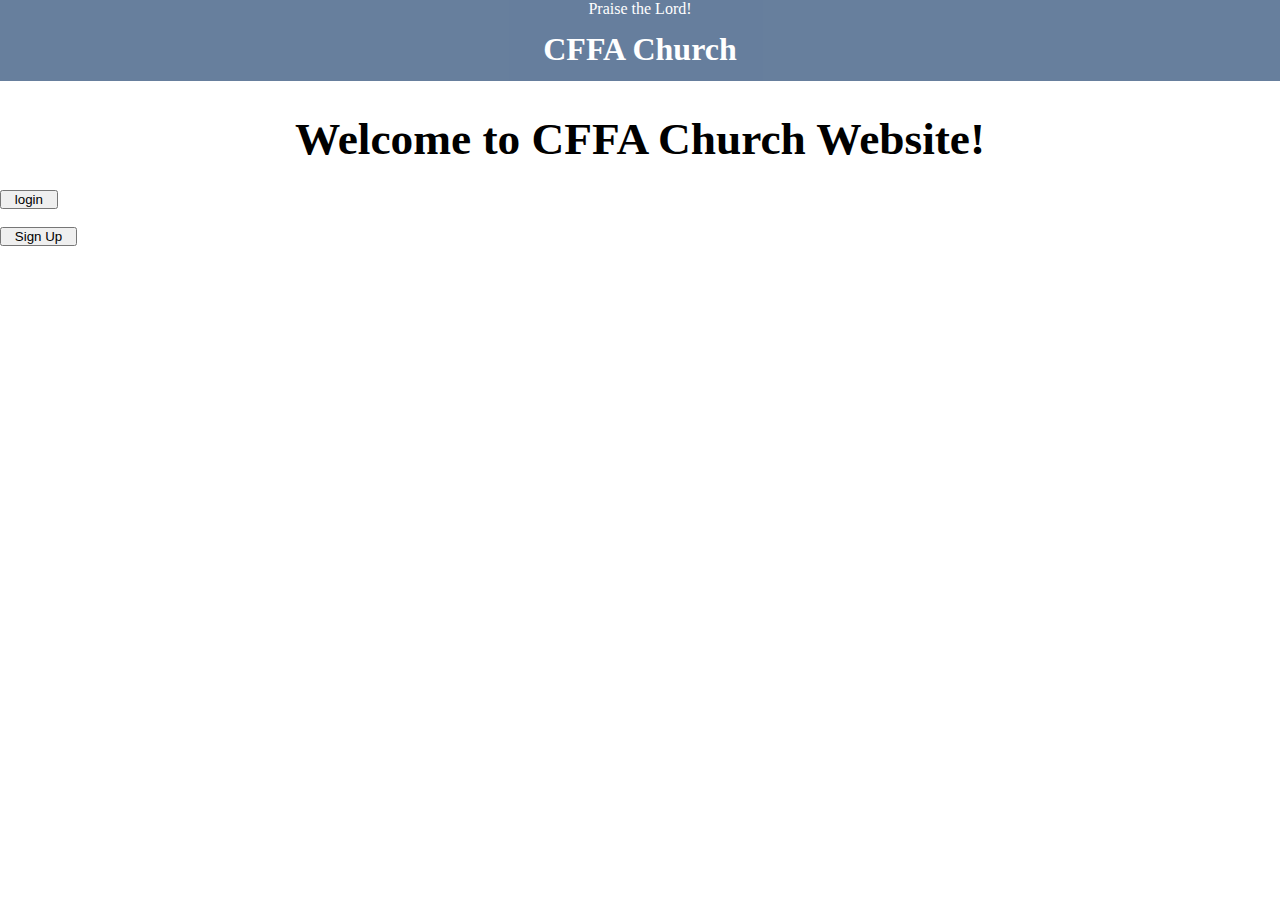
<file: Index.html>
<!DOCTYPE html>
<html lang="en">
  <head>
    <meta charset="UTF-8" />
    <meta name="viewport" content="width=device-width, initial-scale=1.0" />
    <title>CFFA Church</title>
    <link rel="stylesheet" href="home.css" />
  </head>
  <body>
    <header>
      <div>
        <p id="a">Praise the Lord!</p>
        <h1 id="b">CFFA Church</h1>
      </div>
    </header>
    <h2>Welcome to CFFA Church Website!</h2>
    <button>login</button><br /><br />
    <button>Sign Up</button>
  </body>
</html>
</file>
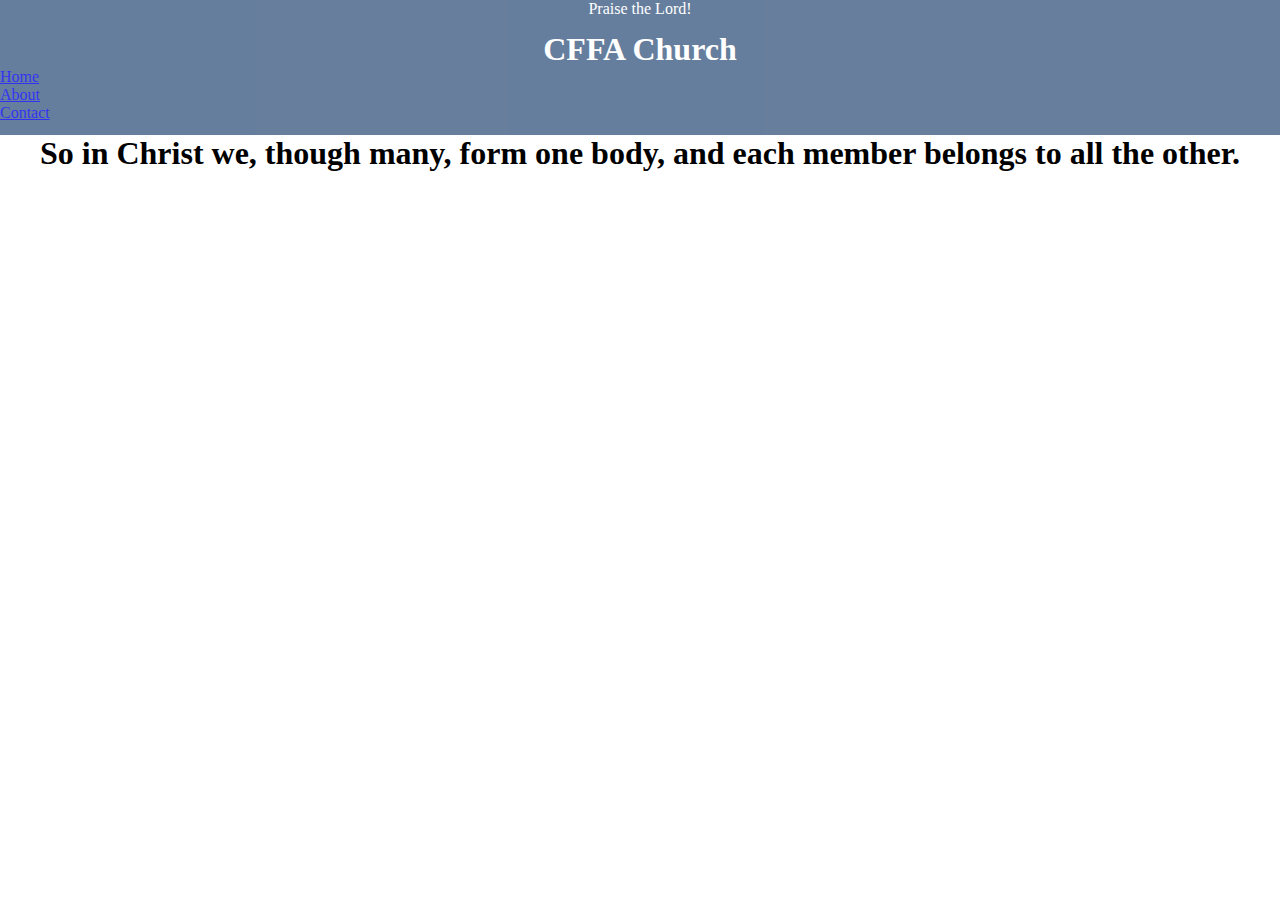
<file: about.html>
<!DOCTYPE html>
<html lang="en">
  <head>
    <meta charset="UTF-8" />
    <meta name="viewport" content="width=device-width, initial-scale=1.0" />
    <title>CFFA Church</title>
    <link rel="stylesheet" href="home.css" />
  </head>
  <body>
    <header>
      <div>
        <p id="a">Praise the Lord!</p>
        <h1 id="b">CFFA Church</h1>
        <nav>
          <ul>
            <li><a href="home.html">Home</a></li>
            <li><a href="about.html">About</a></li>
            <li><a href="contact.html">Contact</a></li>
          </ul>
        </nav>
      </div>
    </header>
    <main>
      <section id="about">
        <h1>
          So in Christ we, though many, form one body, and each member belongs
          to all the other.
        </h1>
      </section>
    </main>
  </body>
</html>
</file>
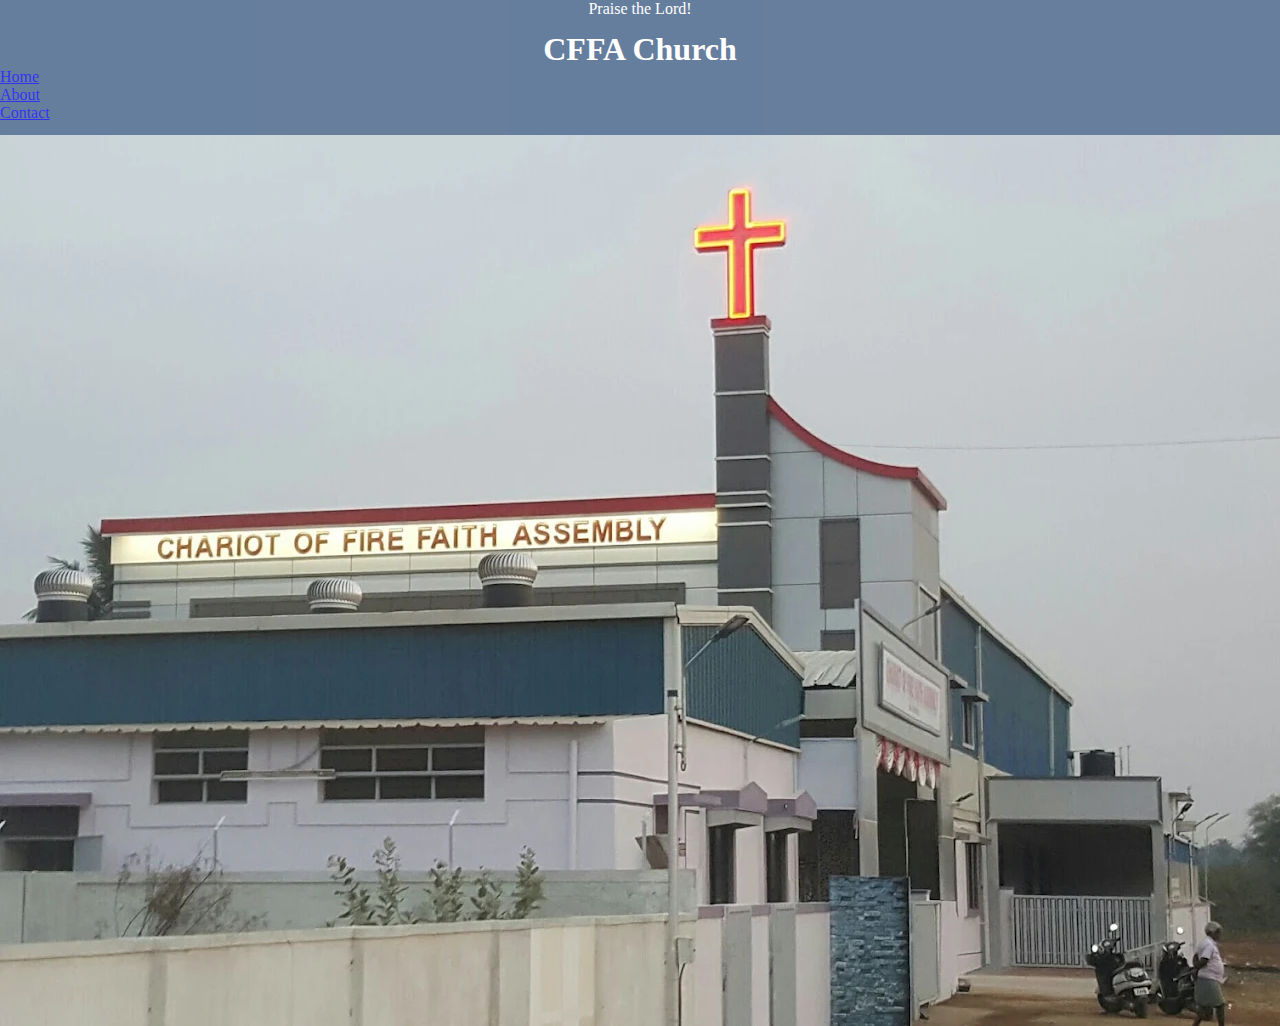
<file: home.html>
<!DOCTYPE html>
<html lang="en">
  <head>
    <meta charset="UTF-8" />
    <meta name="viewport" content="width=device-width, initial-scale=1.0" />
    <title>CFFA Church</title>
    <link rel="stylesheet" href="home.css" />
  </head>
  <body>
    <header>
      <div>
        <p id="a">Praise the Lord!</p>
        <h1 id="b">CFFA Church</h1>
        <nav>
          <ul>
            <li><a href="home.html">Home</a></li>
            <li><a href="about.html">About</a></li>
            <li><a href="contact.html">Contact</a></li>
          </ul>
        </nav>
      </div>
    </header>
    <img id="church" src="Church.webp" alt="Church" />
  </body>
</html>
</file>
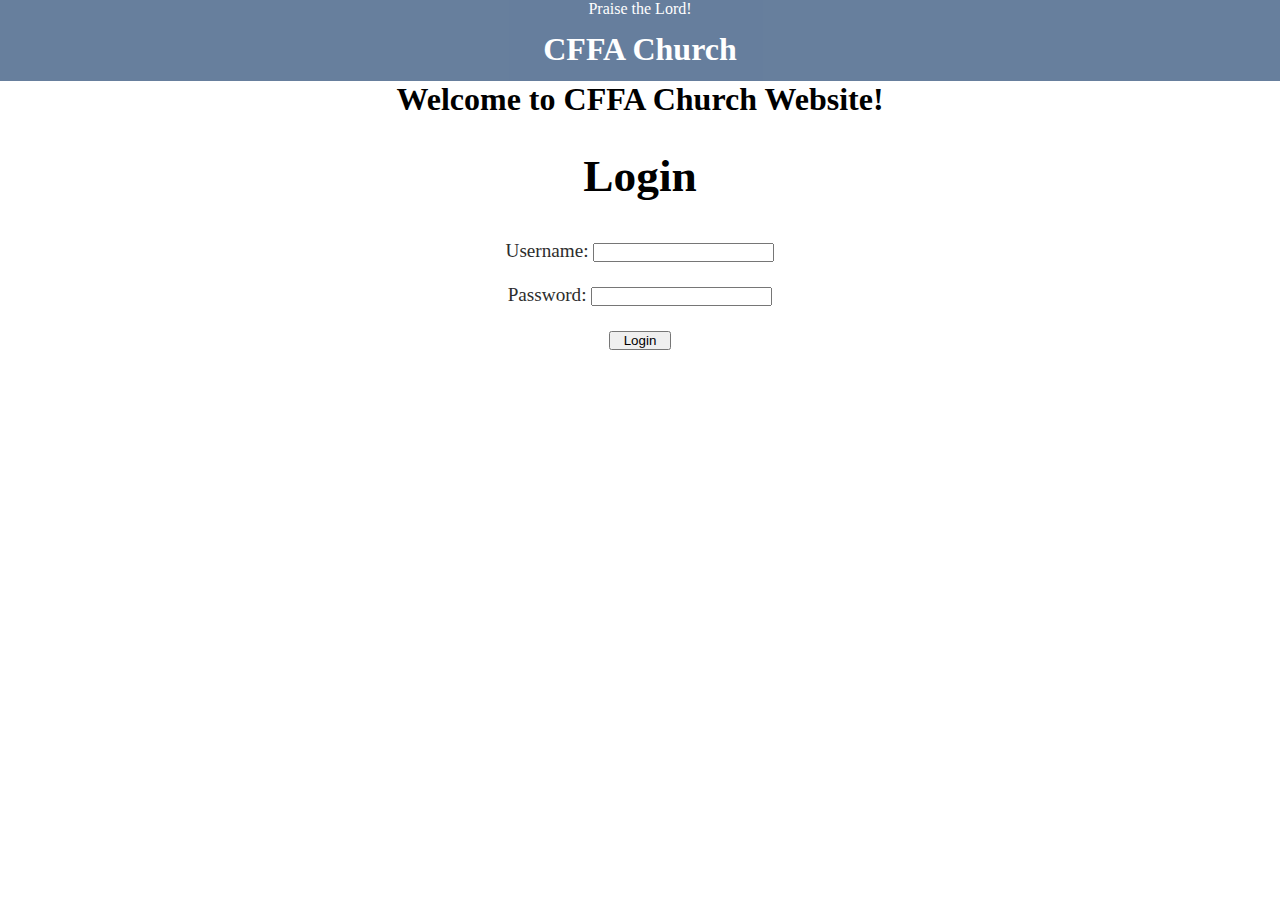
<file: login.html>
<!DOCTYPE html>
<html lang="en">
  <head>
    <meta charset="UTF-8" />
    <meta name="viewport" content="width=device-width, initial-scale=1.0" />
    <title>CFFA Church</title>
    <link rel="stylesheet" href="home.css" />
  </head>
  <body>
    <header>
      <div>
        <p id="a">Praise the Lord!</p>
        <h1 id="b">CFFA Church</h1>
      </div>
    </header>
    <h1>Welcome to CFFA Church Website!</h1>
    <h2>Login</h2>
    <form id="loginform" action="">
      <p id="error"></p>
      <label for="username">Username:</label>
      <input type="text" id="username" name="username" /><br /><br />
      <label for="password">Password:</label>
      <input type="password" id="password" name="password" /><br /><br />
      <button type="button" onclick="login()">Login</button>
    </form>
    <script src="login.js"></script>
  </body>
</html>
</file>
<file: home.css>
* {
  margin: 0px;
  padding: 0px;
}
header div p {
  padding-bottom: 1%;
}

header div {
  font-family: "Times New Roman", Times, serif;
  background-color: rgb(65, 95, 133);
  color: rgb(255, 255, 255);
  padding-bottom: 1%;
  opacity: 80%;
}

/* #login {
  padding: 3px;
  padding-left: 10px;
  padding-right: 10px;
  background-color: rgb(255, 255, 255);
  color: rgb(0, 0, 0);
  font-size: large;
  font-family: "Times New Roman", Times, serif;
  align-content: center;
  border-radius: 7px;
  margin: auto;
  justify-content: center;
  display: flex;
}

#login:hover {
  cursor: pointer;
}

#signup {
  padding: 3px;
  padding-left: 10px;
  padding-right: 10px;
  background-color: rgb(255, 255, 255);
  color: rgb(0, 0, 0);
  font-size: large;
  font-family: "Times New Roman", Times, serif;
  align-content: center;
  justify-content: center;
  border-radius: 8px;
  display: flex;
  margin: auto;
}

#signup:hover {
  cursor: pointer;
  background-color: antiquewhite;
} */

.button {
  padding: 3px;
  padding-left: 10px;
  padding-right: 10px;
  background-color: rgb(255, 255, 255);
  color: rgb(0, 0, 0);
  font-size: large;
  font-family: "Times New Roman", Times, serif;
  justify-content: center;
  border-radius: 8px;
  display: flex;
  margin: auto;
}

.button:hover {
  background-color: antiquewhite;
  box-shadow: 5px;
  cursor: pointer;
}

header div nav ul li {
  color: rgb(171, 103, 103);
}

body {
  background-image: url();
  background-attachment: fixed;
  background-size: cover;
}

h1 {
  text-align: center;
}

h2 {
  text-align: center;
  padding-bottom: 2%;
  padding-top: 2.5%;
  font-size: 1.2cm;
  color: rgb(0, 0, 0);
}

label {
  color: rgb(45, 45, 45);
}

#error {
  color: red;
  padding-bottom: 1%;
}

#loginform {
  text-align: center;
  padding-bottom: 1%;
  font-size: larger;
}

#church {
  display: flex;
}

#a {
  text-align: center;
}

#b {
  text-align: center;
}

button :hover {
  color: rgb(42, 97, 146);
}

button {
  padding-left: 1%;
  padding-right: 1%;
}
</file>
